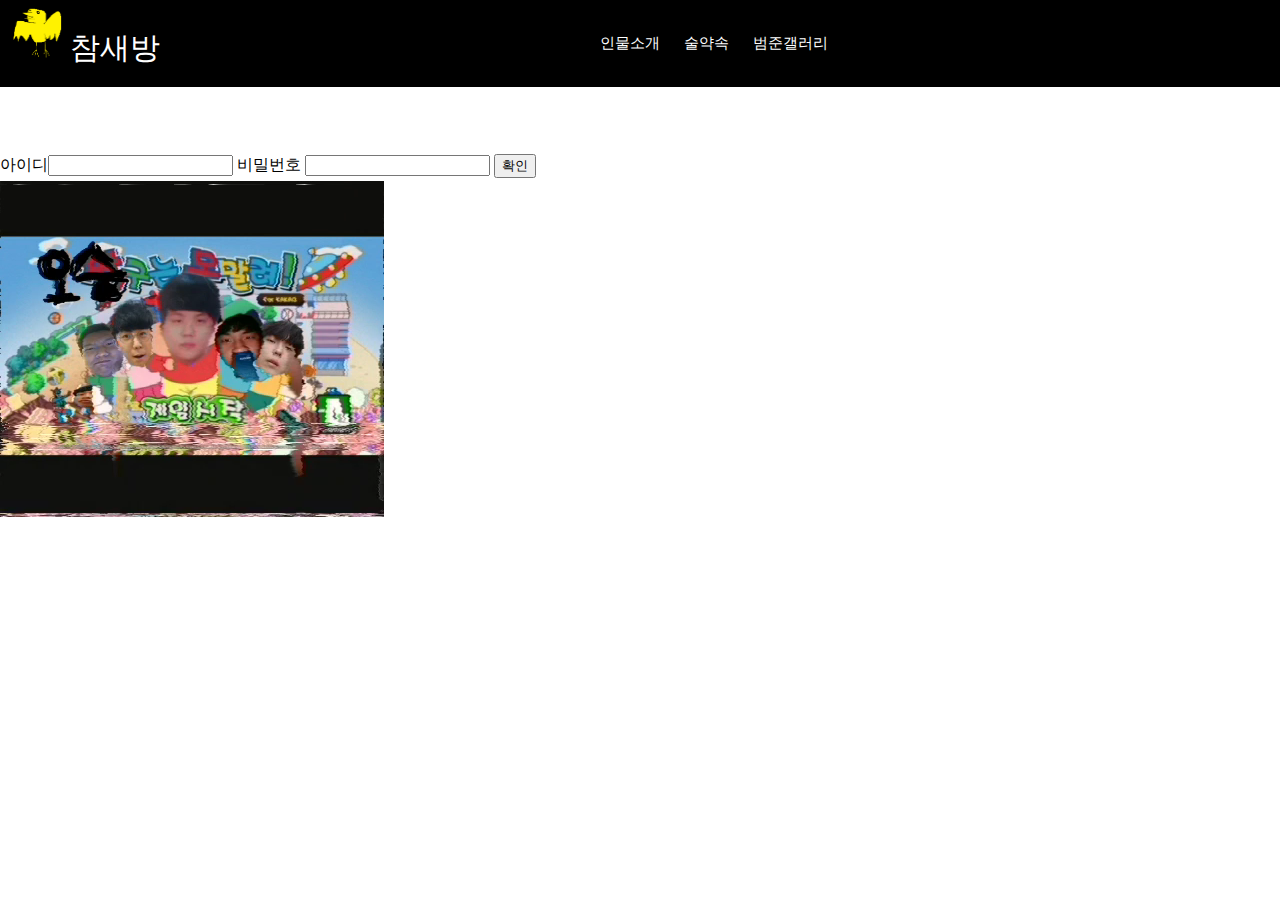
<file: index.html>
<!DOCTYPE html>
<html lang="ko">
<head>
    <meta charset="UTF-8">
    <meta http-equiv="X-UA-Compatible" content="IE=edge">
    <meta name="viewport" content="width=device-width, initial-scale=1.0">
    <link rel="stylesheet" href="style.css">
    <title>참새방</title>

</head>
<body>
    <nav class="navbar">
        <div class="navbar-rogo">
            <img src="참새방.png" alt="참새" width="50px" height="50px">
            <a href="index.html">참새방</a>
        </div>
            <ul class="navbar-menu">
                <li><a href="">인물소개</a></li>
                <li><a href="">술약속</a></li>
                <li><a href="">범준갤러리</a></li>
            </ul>
        <div class="navbar-links">
        </div>
    </nav>
    <div>
        <div class="login">
            <h1>로그인</h1>
            아이디<input type="text">
            비밀번호 <input type="passward">
            <button>확인</button>
        </div>
        <div class="video">
            <video src="승구는못말려.mp4"></video>
        </div>
    </div>  
    <div id="disqus_thread"></div>
<script>
    /**
    *  RECOMMENDED CONFIGURATION VARIABLES: EDIT AND UNCOMMENT THE SECTION BELOW TO INSERT DYNAMIC VALUES FROM YOUR PLATFORM OR CMS.
    *  LEARN WHY DEFINING THESE VARIABLES IS IMPORTANT: https://disqus.com/admin/universalcode/#configuration-variables    */
    /*
    var disqus_config = function () {
    this.page.url = PAGE_URL;  // Replace PAGE_URL with your page's canonical URL variable
    this.page.identifier = PAGE_IDENTIFIER; // Replace PAGE_IDENTIFIER with your page's unique identifier variable
    };
    */
    (function() { // DON'T EDIT BELOW THIS LINE
    var d = document, s = d.createElement('script');
    s.src = 'https://chams-1.disqus.com/embed.js';
    s.setAttribute('data-timestamp', +new Date());
    (d.head || d.body).appendChild(s);
    })();
</script>
<noscript>Please enable JavaScript to view the <a href="https://disqus.com/?ref_noscript">comments powered by Disqus.</a></noscript>
</body>
</html>
</file>
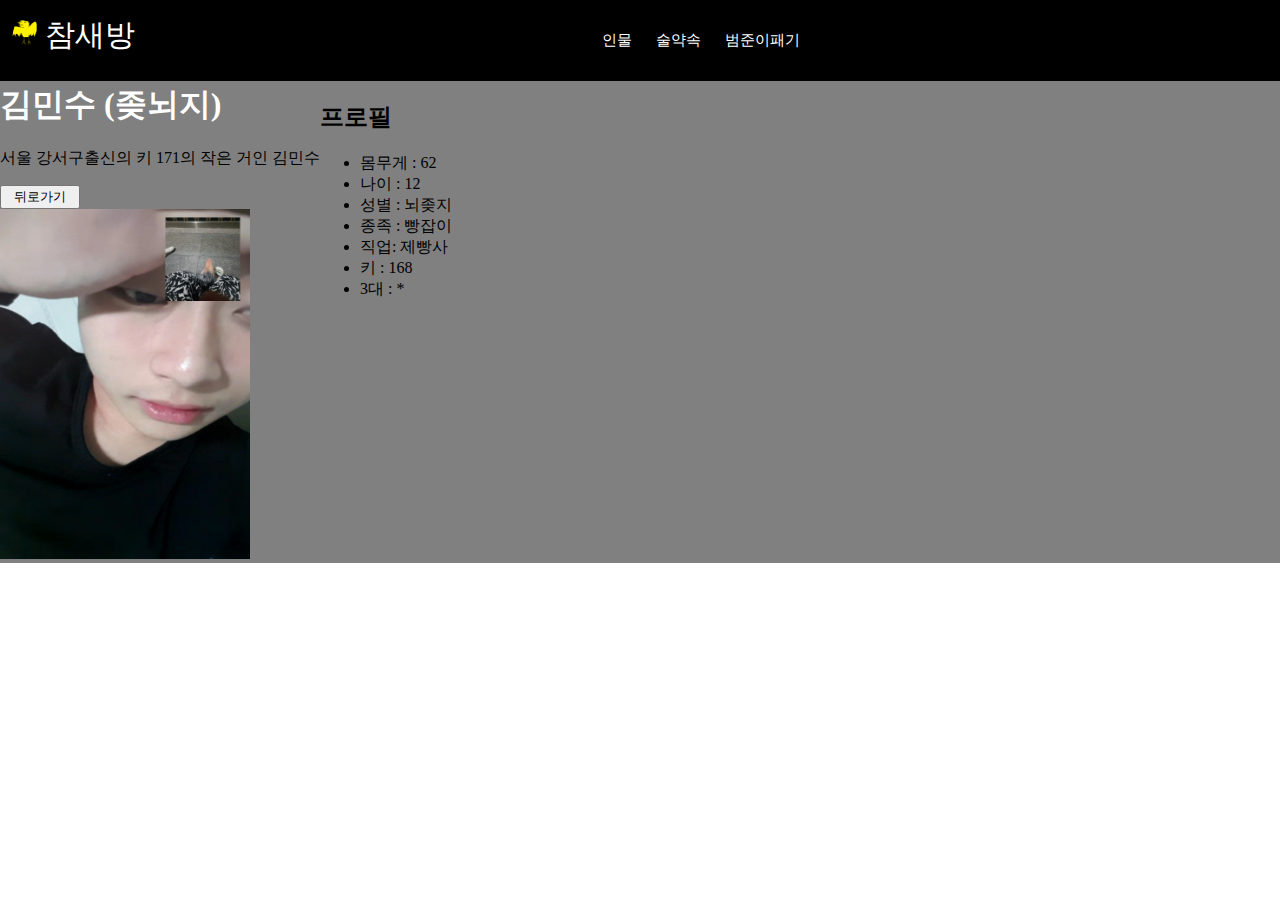
<file: 김민수.html>
<!DOCTYPE html>
<html lang="ko">
<head>
    <meta charset="UTF-8">
    <meta http-equiv="X-UA-Compatible" content="IE=edge">
    <meta name="viewport" content="width=device-width, initial-scale=1.0">
    <link rel="stylesheet" href="style.css">
    <title>참새방</title>

</head>
<body>
    <nav class="navbar">
        <div class="navbar-rogo">
            <img src="참새방.png" alt="참새" width="25px" height="25px">
            <a href="index.html">참새방</a>
        </div>
            <ul class="navbar-menu">
                <li><a href="인물소개.html">인물</a></li>
                <li><a href="술약속.html">술약속</a></li>
                <li><a href="범준이패기.html">범준이패기</a></li>
            </ul>
        <div class="navbar-links">
        </div>
    </nav>
    <div class="프로필">
        <div id="1">
            <h1>김민수 (좆뇌지)</h1>
                <p>서울 강서구출신의 키 171의 작은 거인 김민수</p>
                <a href="index.html"><button style="width:80px">뒤로가기</button></a><br>
                <img src="김밀수.jpg"style="width: 250px; height: 350px;">
        </div>   
        <div id="2">     
            <h2>프로필</h2>
                    <ul>
                        <li>몸무게 : 62</li>
                        <li>나이 : 12</li>
                        <li>성별 : 뇌좆지</li>
                        <li>종족 : 빵잡이</li>
                        <li>직업: 제빵사</li>
                        <li>키 : 168</li>
                        <li>3대 : *</li>
                    </ul>
        </div>
    </div>    
    <div id="disqus_thread"></div>
<script>
    /**
    *  RECOMMENDED CONFIGURATION VARIABLES: EDIT AND UNCOMMENT THE SECTION BELOW TO INSERT DYNAMIC VALUES FROM YOUR PLATFORM OR CMS.
    *  LEARN WHY DEFINING THESE VARIABLES IS IMPORTANT: https://disqus.com/admin/universalcode/#configuration-variables    */
    /*
    var disqus_config = function () {
    this.page.url = PAGE_URL;  // Replace PAGE_URL with your page's canonical URL variable
    this.page.identifier = PAGE_IDENTIFIER; // Replace PAGE_IDENTIFIER with your page's unique identifier variable
    };
    */
    (function() { // DON'T EDIT BELOW THIS LINE
    var d = document, s = d.createElement('script');
    s.src = 'https://chams-1.disqus.com/embed.js';
    s.setAttribute('data-timestamp', +new Date());
    (d.head || d.body).appendChild(s);
    })();
</script>
<noscript>Please enable JavaScript to view the <a href="https://disqus.com/?ref_noscript">comments powered by Disqus.</a></noscript>
</body>
</html>
</file>
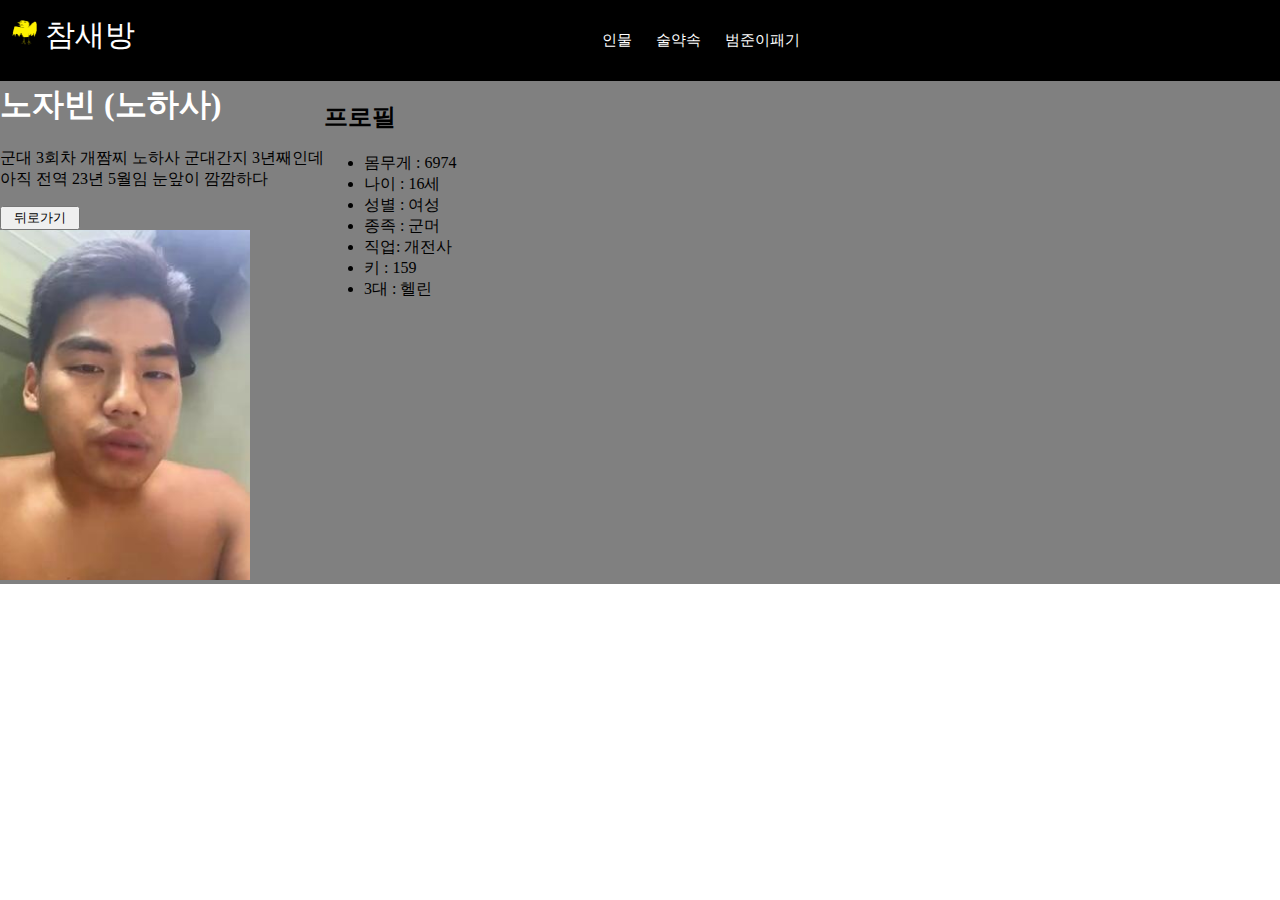
<file: 노자빈.html>
<!DOCTYPE html>
<html lang="ko">
<head>
    <meta charset="UTF-8">
    <meta http-equiv="X-UA-Compatible" content="IE=edge">
    <meta name="viewport" content="width=device-width, initial-scale=1.0">
    <link rel="stylesheet" href="style.css">
    <title>참새방</title>

</head>
<body>
    <nav class="navbar">
        <div class="navbar-rogo">
            <img src="참새방.png" alt="참새" width="25px" height="25px">
            <a href="index.html">참새방</a>
        </div>
            <ul class="navbar-menu">
                <li><a href="인물소개.html">인물</a></li>
                <li><a href="술약속.html">술약속</a></li>
                <li><a href="범준이패기.html">범준이패기</a></li>
            </ul>
        <div class="navbar-links">
        </div>
    </nav>
    <div class="프로필">
        <div id="1">
            <h1>노자빈 (노하사)</h1>
                <p>군대 3회차 개짬찌 노하사 군대간지 3년째인데 <br>아직 전역 23년 5월임 눈앞이 깜깜하다</p>
                <a href="index.html"><button style="width:80px">뒤로가기</button></a><br>
                <img src="노하사.jpg"style="width: 250px; height: 350px;">
        </div>   
        <div id="2">     
            <h2>프로필</h2>
                    <ul>
                        <li>몸무게 : 6974</li>
                        <li>나이 : 16세</li>
                        <li>성별 : 여성</li>
                        <li>종족 : 군머</li>
                        <li>직업: 개전사</li>
                        <li>키 : 159</li>
                        <li>3대 : 헬린</li>
                    </ul>
        </div>
    </div>    
    <div id="disqus_thread"></div>
<script>
    /**
    *  RECOMMENDED CONFIGURATION VARIABLES: EDIT AND UNCOMMENT THE SECTION BELOW TO INSERT DYNAMIC VALUES FROM YOUR PLATFORM OR CMS.
    *  LEARN WHY DEFINING THESE VARIABLES IS IMPORTANT: https://disqus.com/admin/universalcode/#configuration-variables    */
    /*
    var disqus_config = function () {
    this.page.url = PAGE_URL;  // Replace PAGE_URL with your page's canonical URL variable
    this.page.identifier = PAGE_IDENTIFIER; // Replace PAGE_IDENTIFIER with your page's unique identifier variable
    };
    */
    (function() { // DON'T EDIT BELOW THIS LINE
    var d = document, s = d.createElement('script');
    s.src = 'https://chams-1.disqus.com/embed.js';
    s.setAttribute('data-timestamp', +new Date());
    (d.head || d.body).appendChild(s);
    })();
</script>
<noscript>Please enable JavaScript to view the <a href="https://disqus.com/?ref_noscript">comments powered by Disqus.</a></noscript>
</body>
</html>
</file>
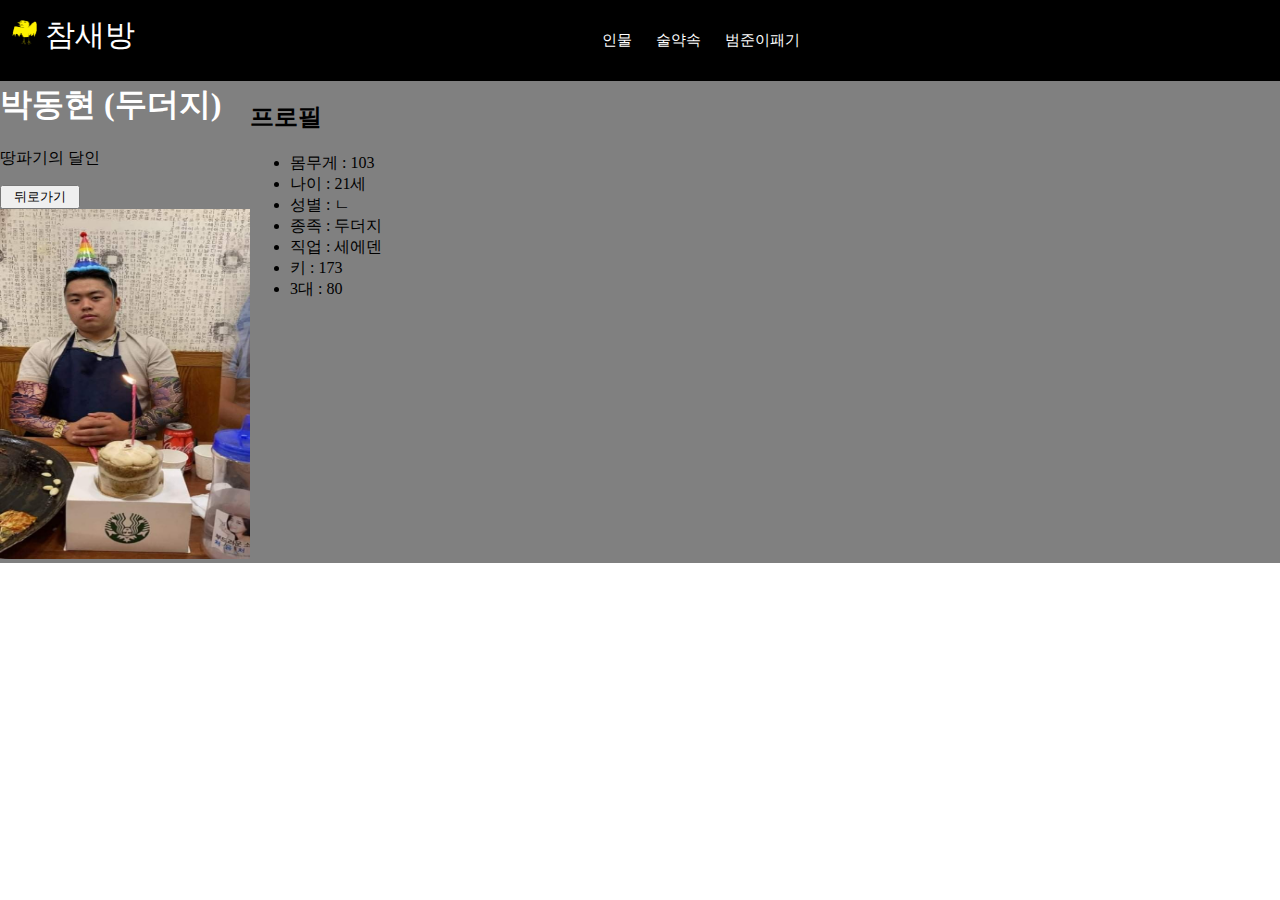
<file: 박동현.html>
<!DOCTYPE html>
<html lang="ko">
<head>
    <meta charset="UTF-8">
    <meta http-equiv="X-UA-Compatible" content="IE=edge">
    <meta name="viewport" content="width=device-width, initial-scale=1.0">
    <link rel="stylesheet" href="style.css">
    <title>참새방</title>

</head>
<body>
    <nav class="navbar">
        <div class="navbar-rogo">
            <img src="참새방.png" alt="참새" width="25px" height="25px">
            <a href="index.html">참새방</a>
        </div>
            <ul class="navbar-menu">
                <li><a href="인물소개.html">인물</a></li>
                <li><a href="술약속.html">술약속</a></li>
                <li><a href="범준이패기.html">범준이패기</a></li>
            </ul>
        <div class="navbar-links">
        </div>
    </nav>
    <div class="프로필">
        <div id="1">
            <h1>박동현 (두더지)</h1>
                <p>땅파기의 달인</p>
                <a href="index.html"><button style="width:80px">뒤로가기</button></a><br>
                <img src="동현긴팔.jpg"style="width: 250px; height: 350px;">
        </div>   
        <div id="2">     
            <h2>프로필</h2>
                    <ul>
                        <li>몸무게 : 103</li>
                        <li>나이 : 21세 </li>
                        <li>성별 : ㄴ</li>
                        <li>종족 : 두더지</li>
                        <li>직업 : 세에덴</li>
                        <li>키 : 173</li>
                        <li>3대 : 80</li>
                    </ul>
        </div>
    </div>    
    <div id="disqus_thread"></div>
<script>
    /**
    *  RECOMMENDED CONFIGURATION VARIABLES: EDIT AND UNCOMMENT THE SECTION BELOW TO INSERT DYNAMIC VALUES FROM YOUR PLATFORM OR CMS.
    *  LEARN WHY DEFINING THESE VARIABLES IS IMPORTANT: https://disqus.com/admin/universalcode/#configuration-variables    */
    /*
    var disqus_config = function () {
    this.page.url = PAGE_URL;  // Replace PAGE_URL with your page's canonical URL variable
    this.page.identifier = PAGE_IDENTIFIER; // Replace PAGE_IDENTIFIER with your page's unique identifier variable
    };
    */
    (function() { // DON'T EDIT BELOW THIS LINE
    var d = document, s = d.createElement('script');
    s.src = 'https://chams-1.disqus.com/embed.js';
    s.setAttribute('data-timestamp', +new Date());
    (d.head || d.body).appendChild(s);
    })();
</script>
<noscript>Please enable JavaScript to view the <a href="https://disqus.com/?ref_noscript">comments powered by Disqus.</a></noscript>
</body>
</html>
</file>
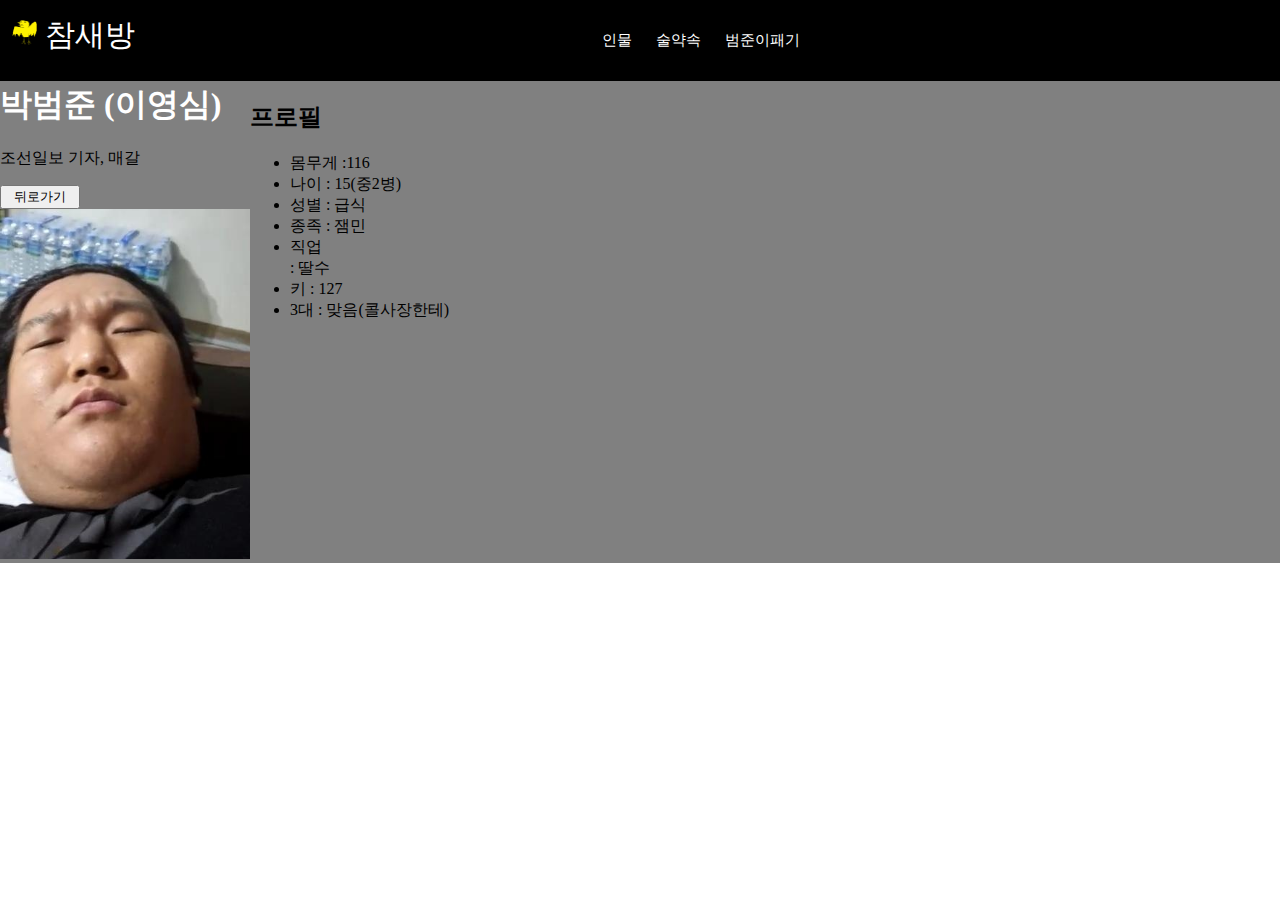
<file: 박범준.html>
<!DOCTYPE html>
<html lang="ko">
<head>
    <meta charset="UTF-8">
    <meta http-equiv="X-UA-Compatible" content="IE=edge">
    <meta name="viewport" content="width=device-width, initial-scale=1.0">
    <link rel="stylesheet" href="style.css">
    <title>참새방</title>

</head>
<body>
    <nav class="navbar">
        <div class="navbar-rogo">
            <img src="참새방.png" alt="참새" width="25px" height="25px">
            <a href="index.html">참새방</a>
        </div>
            <ul class="navbar-menu">
                <li><a href="인물소개.html">인물</a></li>
                <li><a href="술약속.html">술약속</a></li>
                <li><a href="범준이패기.html">범준이패기</a></li>
            </ul>
        <div class="navbar-links">
        </div>
    </nav>
    <div class="프로필">
        <div id="1">
            <h1>박범준 (이영심)</h1>
                <p>조선일보 기자, 매갈</p>
                <a href="index.html"><button style="width:80px">뒤로가기</button></a><br>
                <img src="매갈범준1.png"style="width: 250px; height: 350px;">
        </div>   
        <div id="2">     
            <h2>프로필</h2>
                    <ul>
                        <li>몸무게 :116</li>
                        <li>나이 : 15(중2병) </li>
                        <li>성별 : 급식</li>
                        <li>종족 : 잼민</li>
                        <li>직업</li> : 딸수</li>
                        <li>키 : 127</li>
                        <li>3대 : 맞음(콜사장한테)</li>
                    </ul>
        </div>
    </div>    
    <div id="disqus_thread"></div>
<script>
    /**
    *  RECOMMENDED CONFIGURATION VARIABLES: EDIT AND UNCOMMENT THE SECTION BELOW TO INSERT DYNAMIC VALUES FROM YOUR PLATFORM OR CMS.
    *  LEARN WHY DEFINING THESE VARIABLES IS IMPORTANT: https://disqus.com/admin/universalcode/#configuration-variables    */
    /*
    var disqus_config = function () {
    this.page.url = PAGE_URL;  // Replace PAGE_URL with your page's canonical URL variable
    this.page.identifier = PAGE_IDENTIFIER; // Replace PAGE_IDENTIFIER with your page's unique identifier variable
    };
    */
    (function() { // DON'T EDIT BELOW THIS LINE
    var d = document, s = d.createElement('script');
    s.src = 'https://chams-1.disqus.com/embed.js';
    s.setAttribute('data-timestamp', +new Date());
    (d.head || d.body).appendChild(s);
    })();
</script>
<noscript>Please enable JavaScript to view the <a href="https://disqus.com/?ref_noscript">comments powered by Disqus.</a></noscript>
</body>
</html>
</file>
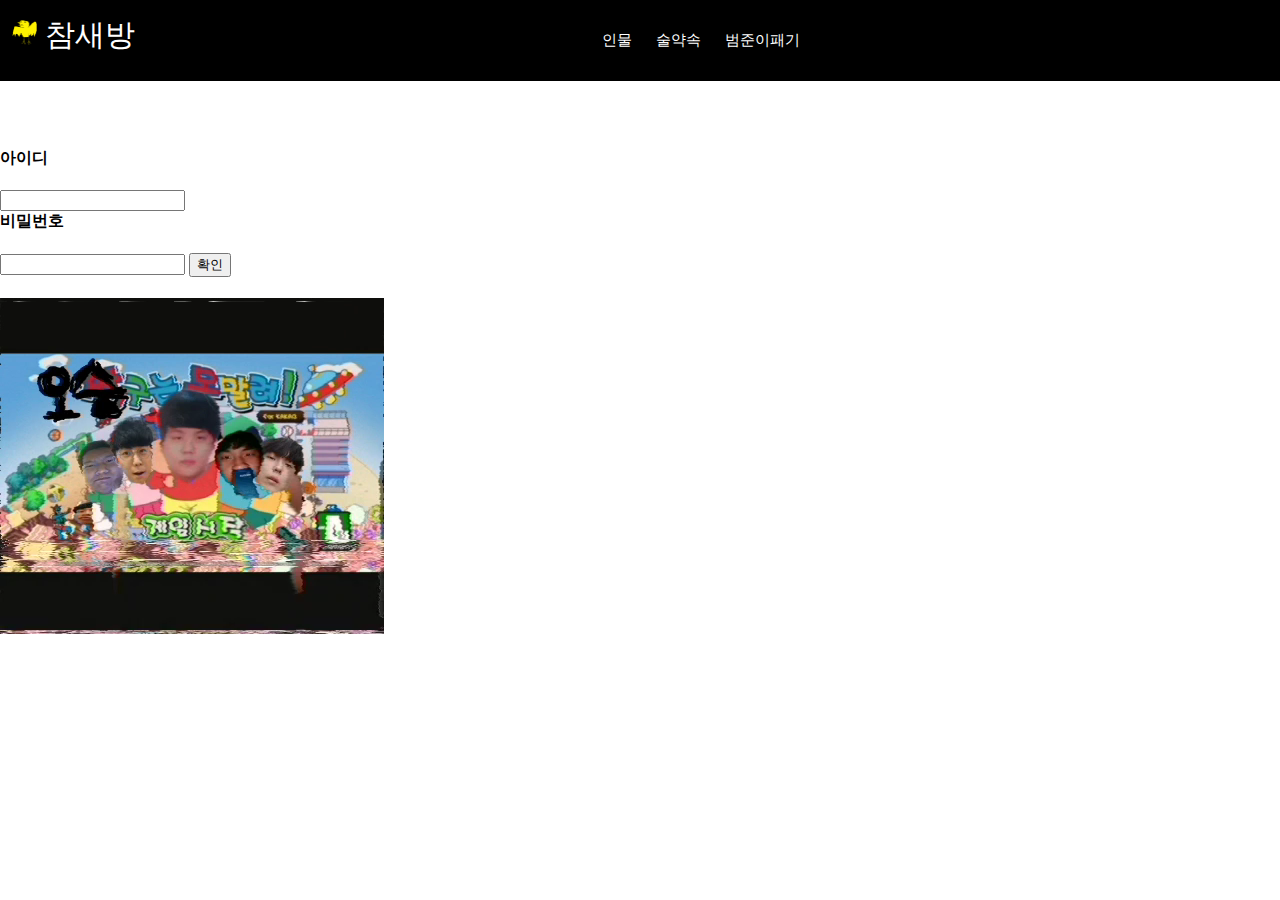
<file: 범준이패기.html>
<!DOCTYPE html>
<html lang="ko">
<head>
    <meta charset="UTF-8">
    <meta http-equiv="X-UA-Compatible" content="IE=edge">
    <meta name="viewport" content="width=device-width, initial-scale=1.0">
    <link rel="stylesheet" href="style.css">
    <title>참새방</title>

</head>
<body>
    <nav class="navbar">
        <div class="navbar-rogo">
            <img src="참새방.png" alt="참새" width="25px" height="25px">
            <a href="index.html">참새방</a>
        </div>
            <ul class="navbar-menu">
                <li><a href="인물소개.html">인물</a></li>
                <li><a href="술약속.html">술약속</a></li>
                <li><a href="범준이패기.html">범준이패기</a></li>
            </ul>
        <div class="navbar-links">
        </div>
    </nav>
    <div>
        <div class="login">
            <h1>로그인</h1>
            <h4>아이디</h4><br><input type="text"><br>
            <h4>비밀번호</h4><br><input type="passward">
            <button>확인</button>
        </div><br>
        <div class="video">
            <video src="승구는못말려.mp4"></video>
        </div><br>
    </div>  
    <div id="disqus_thread"></div>
<script>
    /**
    *  RECOMMENDED CONFIGURATION VARIABLES: EDIT AND UNCOMMENT THE SECTION BELOW TO INSERT DYNAMIC VALUES FROM YOUR PLATFORM OR CMS.
    *  LEARN WHY DEFINING THESE VARIABLES IS IMPORTANT: https://disqus.com/admin/universalcode/#configuration-variables    */
    /*
    var disqus_config = function () {
    this.page.url = PAGE_URL;  // Replace PAGE_URL with your page's canonical URL variable
    this.page.identifier = PAGE_IDENTIFIER; // Replace PAGE_IDENTIFIER with your page's unique identifier variable
    };
    */
    (function() { // DON'T EDIT BELOW THIS LINE
    var d = document, s = d.createElement('script');
    s.src = 'https://chams-1.disqus.com/embed.js';
    s.setAttribute('data-timestamp', +new Date());
    (d.head || d.body).appendChild(s);
    })();
</script>
<noscript>Please enable JavaScript to view the <a href="https://disqus.com/?ref_noscript">comments powered by Disqus.</a></noscript>
</body>
</html>
</file>
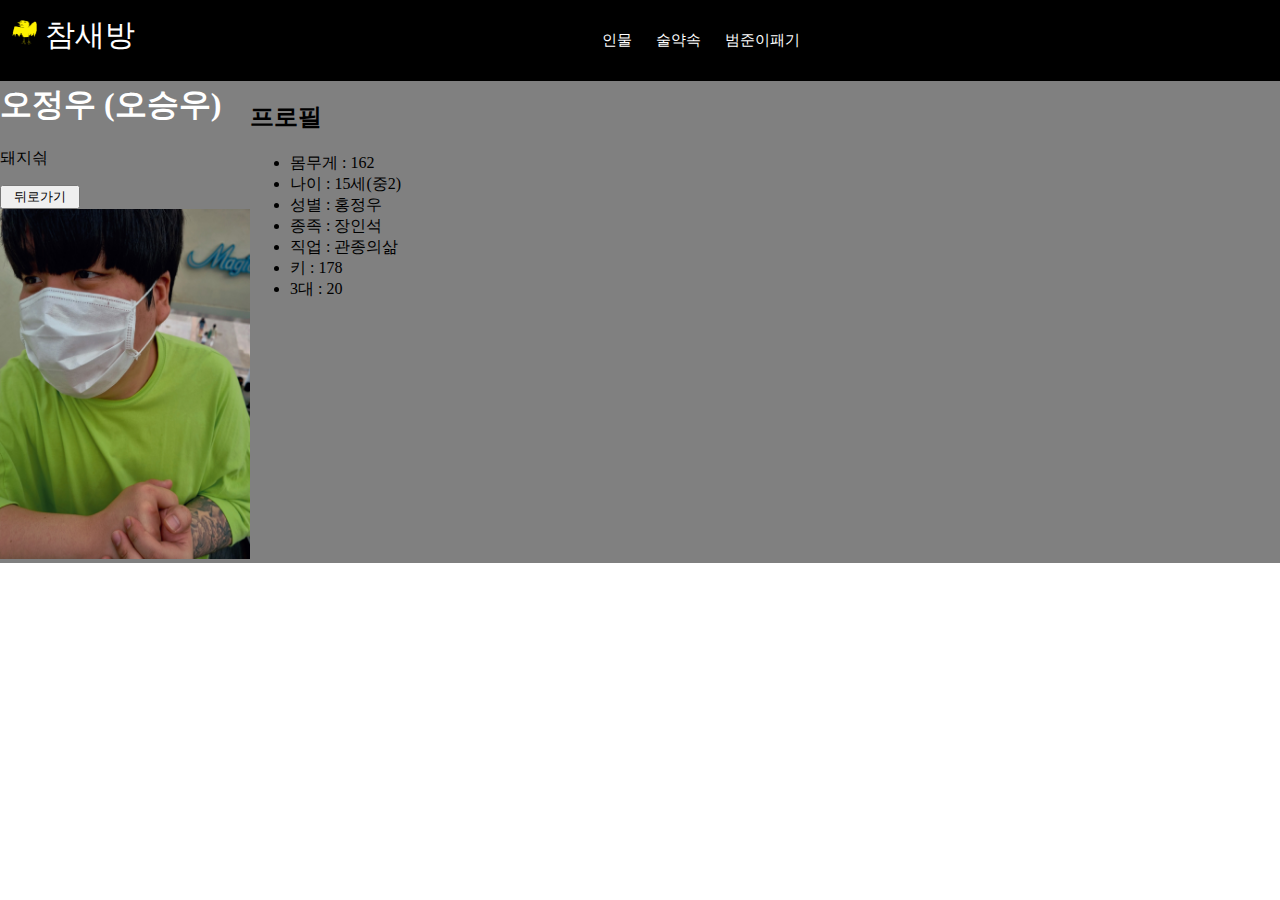
<file: 오승우.html>
<!DOCTYPE html>
<html lang="ko">
<head>
    <meta charset="UTF-8">
    <meta http-equiv="X-UA-Compatible" content="IE=edge">
    <meta name="viewport" content="width=device-width, initial-scale=1.0">
    <link rel="stylesheet" href="style.css">
    <title>참새방</title>

</head>
<body>
    <nav class="navbar">
        <div class="navbar-rogo">
            <img src="참새방.png" alt="참새" width="25px" height="25px">
            <a href="index.html">참새방</a>
        </div>
            <ul class="navbar-menu">
                <li><a href="인물소개.html">인물</a></li>
                <li><a href="술약속.html">술약속</a></li>
                <li><a href="범준이패기.html">범준이패기</a></li>
            </ul>
        <div class="navbar-links">
        </div>
    </nav>
    <div class="프로필">
        <div id="1">
            <h1>오정우 (오승우)</h1>
                <p>돼지싂</p>
                <a href="index.html"><button style="width:80px">뒤로가기</button></a><br>
                <img src="오정우.jpg"style="width: 250px; height: 350px;">
        </div>   
        <div id="2">     
            <h2>프로필</h2>
                    <ul>
                        <li>몸무게 : 162</li>
                        <li>나이 : 15세(중2) </li>
                        <li>성별 : 홍정우</li>
                        <li>종족 : 장인석</li>
                        <li>직업 : 관종의삶</li>
                        <li>키 : 178</li>
                        <li>3대 : 20</li>
                    </ul>
        </div>
    </div>    
    <div id="disqus_thread"></div>
<script>
    /**
    *  RECOMMENDED CONFIGURATION VARIABLES: EDIT AND UNCOMMENT THE SECTION BELOW TO INSERT DYNAMIC VALUES FROM YOUR PLATFORM OR CMS.
    *  LEARN WHY DEFINING THESE VARIABLES IS IMPORTANT: https://disqus.com/admin/universalcode/#configuration-variables    */
    /*
    var disqus_config = function () {
    this.page.url = PAGE_URL;  // Replace PAGE_URL with your page's canonical URL variable
    this.page.identifier = PAGE_IDENTIFIER; // Replace PAGE_IDENTIFIER with your page's unique identifier variable
    };
    */
    (function() { // DON'T EDIT BELOW THIS LINE
    var d = document, s = d.createElement('script');
    s.src = 'https://chams-1.disqus.com/embed.js';
    s.setAttribute('data-timestamp', +new Date());
    (d.head || d.body).appendChild(s);
    })();
</script>
<noscript>Please enable JavaScript to view the <a href="https://disqus.com/?ref_noscript">comments powered by Disqus.</a></noscript>
</body>
</html>
</file>
<file: style.css>
body {
    margin: 0;
    }
    
    a {
        text-decoration: none;
        color: white;
    }
    .navbar {
        display: flex;
        justify-content: space-between;
        align-items: center;
        background-color: black;
        padding: 8px 12px;
        font-size: 15px;
    }
    
    .navbar-menu { 
        display: flex;
        list-style: none;
        padding-left: 0;
    }
    
    .navbar-menu li {
        padding: 8px 12px
    }

    .navbar-rogo {
        font-size: 30px;
        margin-bottom: 10px;
    }

    .login, h4 {
        margin-bottom: 3px;
        margin-top: 0px;
    }

    .인물소개 {
        background-color: gray;
    }

    .인물소개, h1 {
        color: white;
        margin-top: 2px;
        align-items: center;
    }

    .프로필 {
        display: flex;
        background-color: gray;
    }

    #1 {
        margin-left: 100px;
    }
</file>
